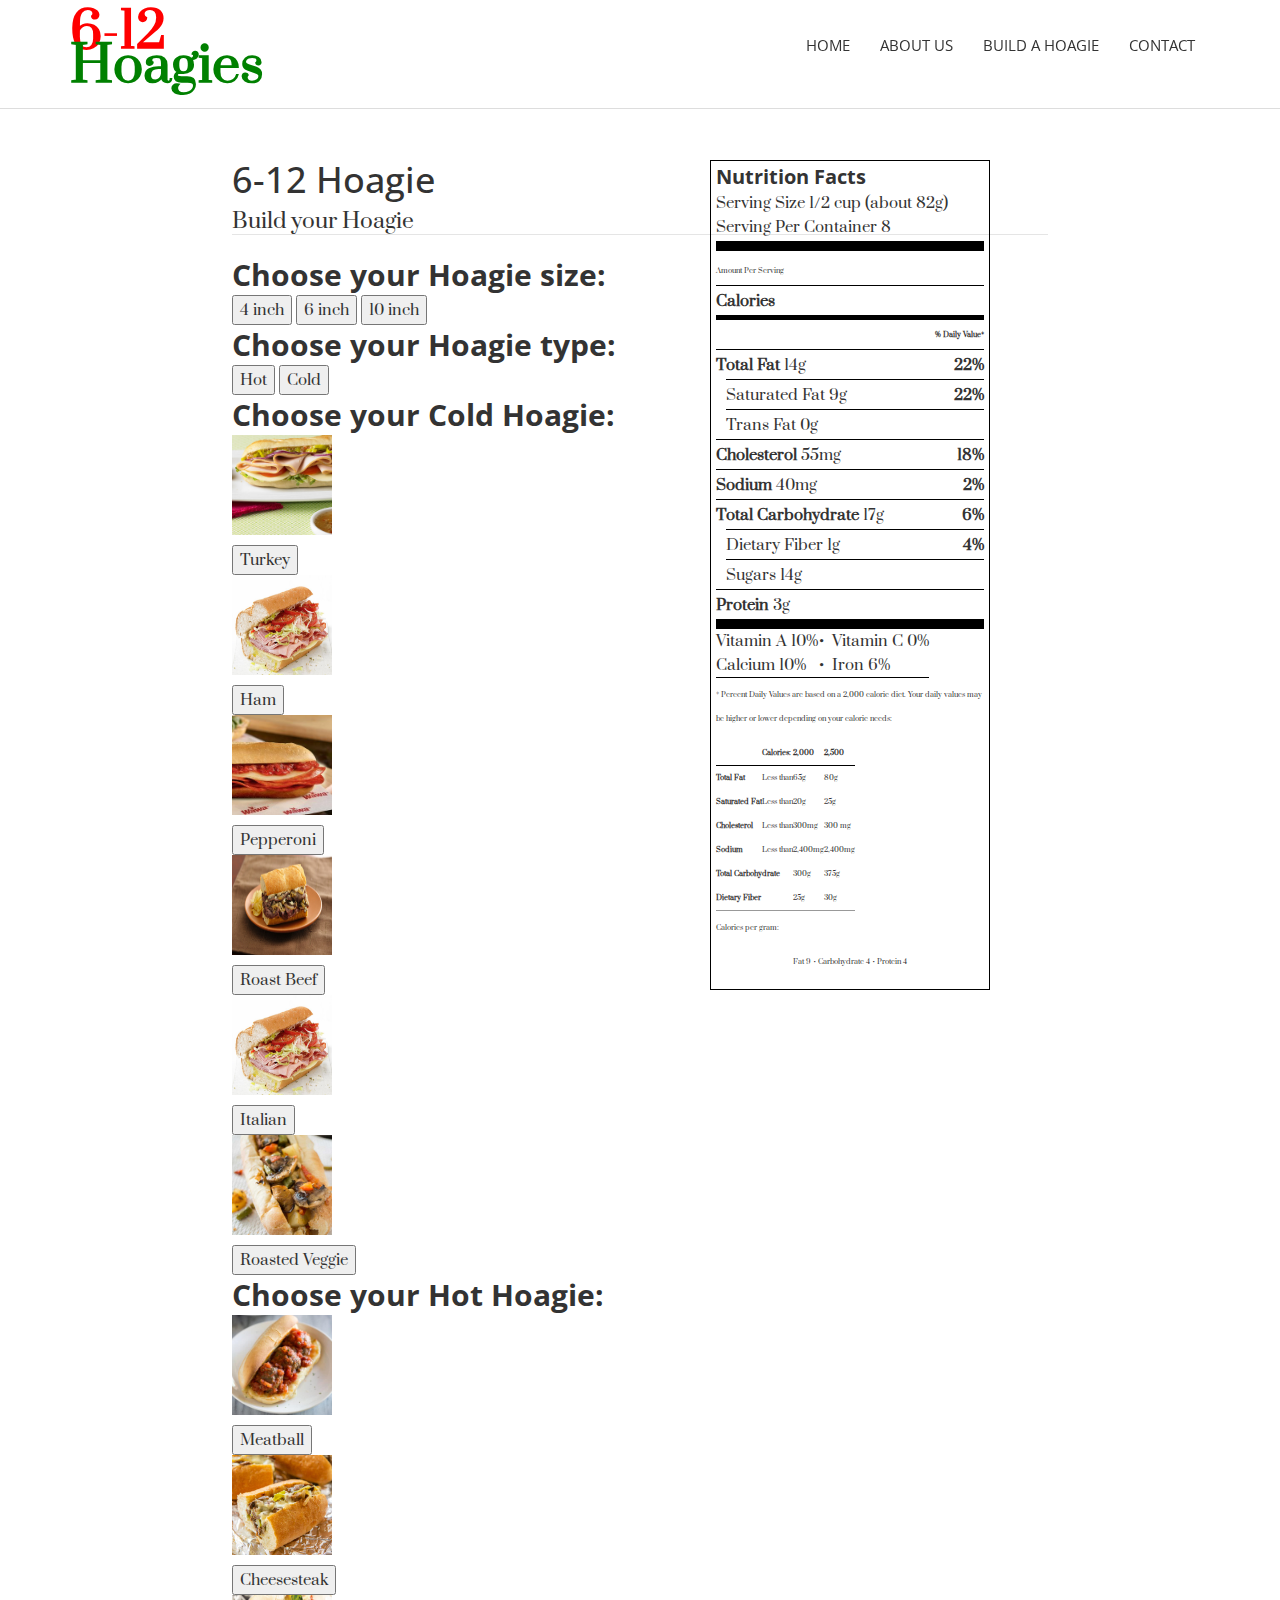
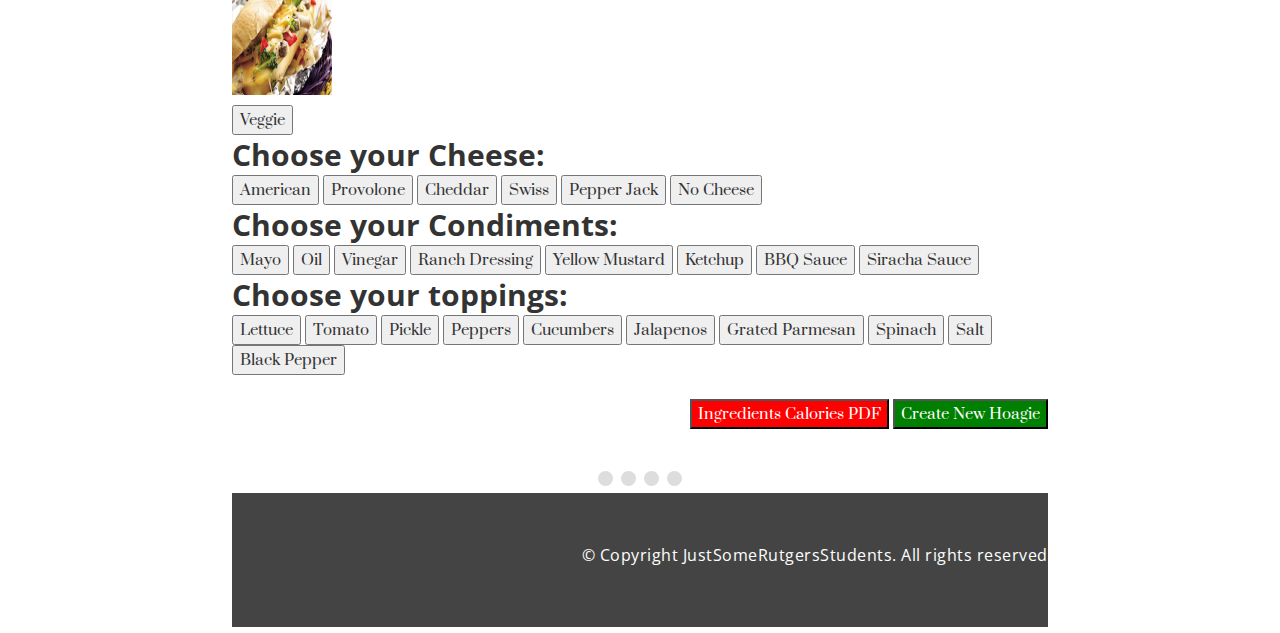
<file: HB.html>
<!DOCTYPE html>
<html lang="en">
  <head>
    <meta charset="utf-8">
    <meta http-equiv="X-UA-Compatible" content="IE=edge">
    <meta name="viewport" content="width=device-width, initial-scale=1">    
    <title>6-12 | Home</title>

    <!-- Favicon -->
    <link rel="shortcut icon" href="assets/img/favicon.ico" type="image/x-icon">

    <!-- Font awesome -->
    <link href="assets/css/font-awesome.css" rel="stylesheet">
    <!-- Bootstrap -->
    <link href="assets/css/bootstrap.css" rel="stylesheet">     
    <!-- Theme color -->
    <link id="switcher" href="assets/css/theme-color/red-theme.css" rel="stylesheet">     
    <!-- Main style sheet -->
    <link href="style.css" rel="stylesheet">    

   
    <!-- Google Fonts -->

    <!-- Prata for body  -->
    <link href='https://fonts.googleapis.com/css?family=Prata' rel='stylesheet' type='text/css'>
    <!-- Tangerine for small title -->
    <link href='https://fonts.googleapis.com/css?family=Tangerine' rel='stylesheet' type='text/css'>   
    <!-- Open Sans for title -->
    <link href='https://fonts.googleapis.com/css?family=Open+Sans' rel='stylesheet' type='text/css'>

  </head>
  <body>

  <!-- Start header section -->
  <header id="mu-header">  
    <nav class="navbar navbar-default mu-main-navbar" role="navigation">  
      <div class="container">
        <div class="navbar-header">
          <!-- FOR MOBILE VIEW COLLAPSED BUTTON -->
          <button type="button" class="navbar-toggle collapsed" data-toggle="collapse" data-target="#navbar" aria-expanded="false" aria-controls="navbar">
            <span class="sr-only">Toggle navigation</span>
            <span class="icon-bar"></span>
            <span class="icon-bar"></span>
            <span class="icon-bar"></span>
          </button>

          <!-- LOGO -->       

           <!--  Text based logo  -->
          <a class="navbar-brand1" href="index.html"><p style="color:red;">6-12</p><span><p style="color:green;">Hoagies</p></span></a> 

		      <!--  Image based logo  -->
          <!-- <a class="navbar-brand" href="index.html"><img src="assets/img/logo.png" alt="Logo img"></a>  -->
         

        </div>
        <div id="navbar" class="navbar-collapse collapse">
          <ul id="top-menu" class="nav navbar-nav navbar-right mu-main-nav">
            <li><a href="index.html">HOME</a></li>
            <li><a href="#mu-about-us">ABOUT US</a></li>                       
            <li><a href="HB.html">BUILD A HOAGIE</a></li>                       
            <li><a href="#mu-contact">CONTACT</a></li> 
          </ul>                            
        </div><!--/.nav-collapse -->       
      </div>          
    </nav> 
  </header>
  <!-- End header section -->

	<!---Hoagie Builder Form Starts -->
	<form id="regForm" action="hoagie_builder_results.html">


	<h1>6-12 Hoagie </h1>

	<fieldset>
		<legend> Build your Hoagie </legend>

		<h2>Choose your Hoagie size:</h2>
		<div class="choosers" id="size"> 
			<button type="button" id="btn--4 inch"> 4 inch </button>
			<button type="button" id="btn--6 inch"> 6 inch </button>
			<button type="button" id="btn--10 inch"> 10 inch </button>
		</div>

		<h2>Choose your Hoagie type:</h2>
		<div class="choosers" id="type"> 
			<button type="button" id="Hot"> Hot </button>
			<button type="button" id="Cold"> Cold </button>
		</div>

		<h2>Choose your Cold Hoagie:</h2>
		<div class="choosers" id="coldType">
			<p><img src="assets/img/turkeyhoagie.jpg" alt="Turkey Hoagie" height="100" width="100"></p>
			<button type="button" id="btn--Turkey"> Turkey </button>
			<p><img src="assets/img/ham.jpeg" alt="Ham Hoagie" height="100" width="100"></p>
			<button type="button" id="btn--Ham"> Ham </button>
			<p><img src="assets/img/pepperoni.jpg" alt="Pepperoni Hoagie" height="100" width="100"></p>
			<button type="button" id="btn--Pepperoni"> Pepperoni </button>
			<p><img src="assets/img/roastbeef.jpg" alt="Roast Beef" height="100" width="100"></p>
			<button type="button" id="btn--Roast Beef"> Roast Beef </button>
			<p><img src="assets/img/italian.jpeg" alt="Italian" height="100" width="100"></p>
			<button type="button" id="btn--Italian"> Italian </button>
			<p><img src="assets/img/roastedveg.jpg" alt="Roasted Vegetables" height="100" width="100"></p>
			<button type="button" id="btn--Roasted Veggie"> Roasted Veggie </button>
			
		</div>

		<h2>Choose your Hot Hoagie:</h2>
		<div class="choosers" id="hotType">
			<p><img src="assets/img/meatball.jpg" alt="Meatball" height="100" width="100"></p>
			<button type="button" id="btn--Meatball"> Meatball </button>
			<p><img src="assets/img/cheesesteak.jpg" alt="Cheesesteak" height="100" width="100"></p>
			<button type="button" id="btn--Cheesesteak"> Cheesesteak </button>
			<p><img src="assets/img/hotveggie.jpg" alt="Veggie" height="100" width="100"></p>
			<button type="button" id="btn--Veggie"> Veggie </button>
		</div>

			<h2>Choose your Cheese:</h2>
		<div class="choosers" id="cheeses">
			<button type="button" id="btn--American"> American </button>
			<button type="button" id="btn--Provolone"> Provolone </button>
			<button type="button" id="btn--Cheddar"> Cheddar </button>
			<button type="button" id="btn--Swiss"> Swiss </button>
      		<button type="button" id="btn--Pepper Jack"> Pepper Jack </button>
      		<button type="button" id="btn--No Cheese"> No Cheese </button>
		</div>

		<h2>Choose your Condiments:</h2>
		<div class="choosers" id="condiments">

			<button type="button" id="btn--Mayo"> Mayo </button>
      		<button type="button" id="btn--Oil"> Oil </button>
      		<button type="button" id="btn--Vinegar"> Vinegar </button>
      		<button type="button" id="btn--Ranch Dressing"> Ranch Dressing </button>
      		<button type="button" id="btn--Yellow Mustard"> Yellow Mustard </button>
      		<button type="button" id="btn--Ketchup"> Ketchup </button>
			<button type="button" id="btn--BBQ Sauce"> BBQ Sauce </button>
			<button type="button" id="btn--Siracha Sauce"> Siracha Sauce </button>
		</div>

		<h2>Choose your toppings:</h2>
		<div class="choosers" id="topping">
			<button type="button" id="btn--Lettuce"> Lettuce </button>
			<button type="button" id="btn--Tomato"> Tomato </button>
			<button type="button" id="btn--Pickle"> Pickle </button>
			<button type="button" id="btn--Peppers"> Peppers </button>
			<button type="button" id="btn--Cucumbers"> Cucumbers </button>	
			<button type="button" id="btn--Jalapenos"> Jalapenos </button>	
			<button type="button" id="btn--Grated Parmesan"> Grated Parmesan </button>
			<button type="button" id="btn--Spinach"> Spinach </button>
			<button type="button" id="btn--Salt"> Salt </button>
			<button type="button" id="btn--Black Peppers"> Black Pepper </button>      
		</div>


<!---Hoagie Builder Form Results  -->
<div class="formresults">
<section class="performance-facts">
  <header class="performance-facts__header">
    <h1 class="performance-facts__title">Nutrition Facts</h1>
    <p>Serving Size 1/2 cup (about 82g)
      <p>Serving Per Container 8</p>
  </header>
  <table class="performance-facts__table">
    <thead>
      <tr>
        <th colspan="3" class="small-info">
          Amount Per Serving
        </th>
      </tr>
    </thead>
    <tbody>
      <tr>
        <th colspan="2">
          <b>Calories</b>
        </th>
        <td>
    <div id="totalEl">
	</div>
        </td>
      </tr>
      <tr class="thick-row">
        <td colspan="3" class="small-info">
          <b>% Daily Value*</b>
        </td>
      </tr>
      <tr>
        <th colspan="2">
          <b>Total Fat</b>
          14g
        </th>
        <td>
          <b>22%</b>
        </td>
      </tr>
      <tr>
        <td class="blank-cell">
        </td>
        <th>
          Saturated Fat
          9g
        </th>
        <td>
          <b>22%</b>
        </td>
      </tr>
      <tr>
        <td class="blank-cell">
        </td>
        <th>
          Trans Fat
          0g
        </th>
        <td>
        </td>
      </tr>
      <tr>
        <th colspan="2">
          <b>Cholesterol</b>
          55mg
        </th>
        <td>
          <b>18%</b>
        </td>
      </tr>
      <tr>
        <th colspan="2">
          <b>Sodium</b>
          40mg
        </th>
        <td>
          <b>2%</b>
        </td>
      </tr>
      <tr>
        <th colspan="2">
          <b>Total Carbohydrate</b>
          17g
        </th>
        <td>
          <b>6%</b>
        </td>
      </tr>
      <tr>
        <td class="blank-cell">
        </td>
        <th>
          Dietary Fiber
          1g
        </th>
        <td>
          <b>4%</b>
        </td>
      </tr>
      <tr>
        <td class="blank-cell">
        </td>
        <th>
          Sugars
          14g
        </th>
        <td>
        </td>
      </tr>
      <tr class="thick-end">
        <th colspan="2">
          <b>Protein</b>
          3g
        </th>
        <td>
        </td>
      </tr>
    </tbody>
  </table>

  <table class="performance-facts__table--grid">
    <tbody>
      <tr>
        <td colspan="2">
          Vitamin A
          10%
        </td>
        <td>
          Vitamin C
          0%
        </td>
      </tr>
      <tr class="thin-end">
        <td colspan="2">
          Calcium
          10%
        </td>
        <td>
          Iron
          6%
        </td>
      </tr>
    </tbody>
  </table>

  <p class="small-info">* Percent Daily Values are based on a 2,000 calorie diet. Your daily values may be higher or lower depending on your calorie needs:</p>

  <table class="performance-facts__table--small small-info">
    <thead>
      <tr>
        <td colspan="2"></td>
        <th>Calories:</th>
        <th>2,000</th>
        <th>2,500</th>
      </tr>
    </thead>
    <tbody>
      <tr>
        <th colspan="2">Total Fat</th>
        <td>Less than</td>
        <td>65g</td>
        <td>80g</td>
      </tr>
      <tr>
        <td class="blank-cell"></td>
        <th>Saturated Fat</th>
        <td>Less than</td>
        <td>20g</td>
        <td>25g</td>
      </tr>
      <tr>
        <th colspan="2">Cholesterol</th>
        <td>Less than</td>
        <td>300mg</td>
        <td>300 mg</td>
      </tr>
      <tr>
        <th colspan="2">Sodium</th>
        <td>Less than</td>
        <td>2,400mg</td>
        <td>2,400mg</td>
      </tr>
      <tr>
        <th colspan="3">Total Carbohydrate</th>
        <td>300g</td>
        <td>375g</td>
      </tr>
      <tr>
        <td class="blank-cell"></td>
        <th colspan="2">Dietary Fiber</th>
        <td>25g</td>
        <td>30g</td>
      </tr>
    </tbody>
  </table>

  <p class="small-info">
    Calories per gram:
  </p>
  <p class="small-info text-center">
    Fat 9
    &bull;
    Carbohydrate 4
    &bull;
    Protein 4
  </p>

</section>
</div>
<!--hoagie builder Form Results ends-->


	

	<div id="finalSandwichEl">
	</div>
	<div id="totalEl">
	</div>








	<br>

	<div style="overflow:auto;">
  		<div style="float:right;">
    		<a href="calories.pdf"><button type="button" id="prevBtn" style="background-color: red; color: white">Ingredients Calories PDF</button></a>
    		<a href="HB.html"><button type="button" id="nextBtn" style="background-color: green; color: white">Create New Hoagie</button></a>
  		</div>
	</div>

	<div style="text-align:center;margin-top:40px;">
		<span class="step"></span>
  		<span class="step"></span>
  		<span class="step"></span>
  		<span class="step"></span>
	</div>
	</fieldset>

	<!--hoagie builder form ends-->




    <!-- Start Footer -->
  <footer id="mu-footer">
    <div class="container">
      <div class="row">
        <div class="col-md-12">
        <div class="mu-footer-area">
          <div class="mu-footer-copyright">
            <p>&copy; Copyright <a rel="nofollow" href="">JustSomeRutgersStudents</a>. All rights reserved.</p>
          </div>         
        </div>
      </div>
      </div>
    </div>
  </footer>

  	<!-- End Footer -->
  
  <!-- jQuery library -->
  <script src="assets/js/jquery.min.js"></script>  
  <!-- Include all compiled plugins (below), or include individual files as needed -->
  <script src="assets/js/bootstrap.js"></script>   
  <!-- Slick slider -->
  <script type="text/javascript" src="assets/js/slick.js"></script>
  <!-- Counter -->
  <script type="text/javascript" src="assets/js/simple-animated-counter.js"></script>
  <!-- Gallery Lightbox -->
  <script type="text/javascript" src="assets/js/jquery.magnific-popup.min.js"></script>
  <!-- Date Picker -->
  <script type="text/javascript" src="assets/js/bootstrap-datepicker.js"></script> 
  <!-- Ajax contact form  -->
  <script type="text/javascript" src="assets/js/app.js"></script>
 
  <!-- Custom js -->
  <script src="assets/js/custom.js"></script> 
  <script src="assets/js/HB-main.js"></source>
  <script src="javascripts/DOMhandler.js"></script> 

  </body>
  </html>
</file>
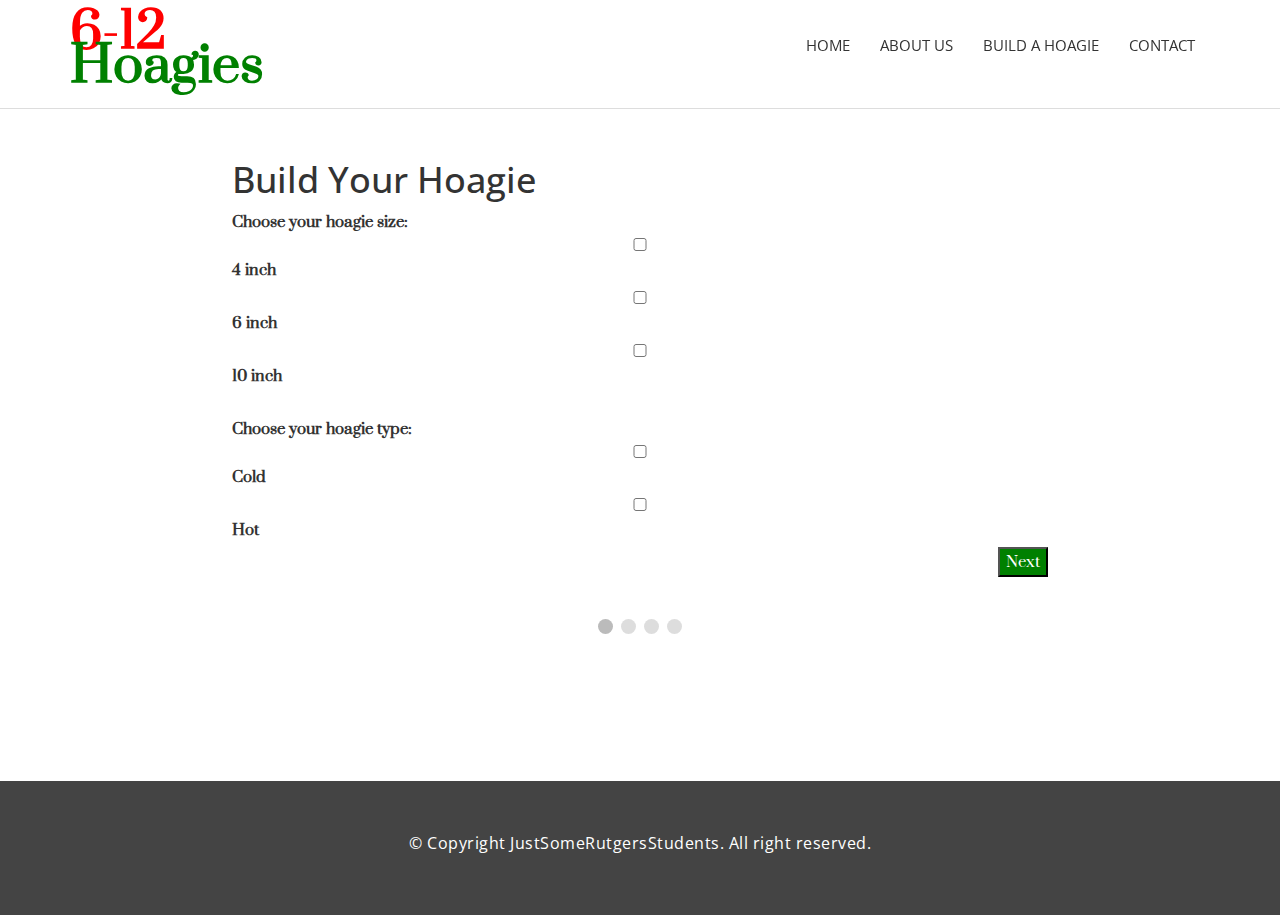
<file: hoagie_builder.html>
<!DOCTYPE html>
<html lang="en">
  <head>
    <meta charset="utf-8">
    <meta http-equiv="X-UA-Compatible" content="IE=edge">
    <meta name="viewport" content="width=device-width, initial-scale=1">    
    <title>6-12 | Home</title>

    <!-- Favicon -->
    <link rel="shortcut icon" href="assets/img/favicon.ico" type="image/x-icon">

    <!-- Font awesome -->
    <link href="assets/css/font-awesome.css" rel="stylesheet">
    <!-- Bootstrap -->
    <link href="assets/css/bootstrap.css" rel="stylesheet">     
    <!-- Theme color -->
    <link id="switcher" href="assets/css/theme-color/red-theme.css" rel="stylesheet">     
    <!-- Main style sheet -->
    <link href="style.css" rel="stylesheet">    

   
    <!-- Google Fonts -->

    <!-- Prata for body  -->
    <link href='https://fonts.googleapis.com/css?family=Prata' rel='stylesheet' type='text/css'>
    <!-- Tangerine for small title -->
    <link href='https://fonts.googleapis.com/css?family=Tangerine' rel='stylesheet' type='text/css'>   
    <!-- Open Sans for title -->
    <link href='https://fonts.googleapis.com/css?family=Open+Sans' rel='stylesheet' type='text/css'>

  </head>
  <body>

  <!-- Start header section -->
  <header id="mu-header">  
    <nav class="navbar navbar-default mu-main-navbar" role="navigation">  
      <div class="container">
        <div class="navbar-header">
          <!-- FOR MOBILE VIEW COLLAPSED BUTTON -->
          <button type="button" class="navbar-toggle collapsed" data-toggle="collapse" data-target="#navbar" aria-expanded="false" aria-controls="navbar">
            <span class="sr-only">Toggle navigation</span>
            <span class="icon-bar"></span>
            <span class="icon-bar"></span>
            <span class="icon-bar"></span>
          </button>

          <!-- LOGO -->       

           <!--  Text based logo  -->
          <a class="navbar-brand1" href="index.html"><p style="color:red;">6-12</p><span><p style="color:green;">Hoagies</p></span></a> 

		      <!--  Image based logo  -->
          <!-- <a class="navbar-brand" href="index.html"><img src="assets/img/logo.png" alt="Logo img"></a>  -->
         

        </div>
        <div id="navbar" class="navbar-collapse collapse">
          <ul id="top-menu" class="nav navbar-nav navbar-right mu-main-nav">
            <li><a href="index.html">HOME</a></li>
            <li><a href="#mu-about-us">ABOUT US</a></li>                       
            <li><a href="hoagie_builder.html">BUILD A HOAGIE</a></li>                       
            <li><a href="#mu-contact">CONTACT</a></li> 
          </ul>                            
        </div><!--/.nav-collapse -->       
      </div>          
    </nav> 
  </header>
  <!-- End header section -->

<!---Hoagie Builder Form Starts -->
<form id="regForm" action="hoagie_builder_results.html">

<h1>Build Your Hoagie</h1>

<!-- One "tab" for each step in the form: -->

<div class="tab">
  <b>Choose your hoagie size:</b>
  <!-- <label for="vehicle1 class="box">
      <input type="checkbox" id="vehicle1" name="vehicle1" value="Bike">Option 1
    </label>
    <label  for="vehicle2" class="box">
      <input type="checkbox" id="vehicle2" name="vehicle2" value="Car">Option 2
    </label>-->
  <input type="checkbox" id="vehicle1" name="vehicle1" value="Bike">
  <label for="vehicle1"> 4 inch </label><br>
  <input type="checkbox" id="vehicle2" name="vehicle2" value="Car">
  <label for="vehicle2"> 6 inch</label><br>
  <input type="checkbox" id="vehicle3" name="vehicle3" value="Boat">
  <label for="vehicle3"> 10 inch</label><br><br>

<b>Choose your hoagie type:</b>

  <input type="checkbox" id="vehicle1" name="vehicle1" value="Bike">
  <label for="vehicle1"> Cold </label><br>
  <input type="checkbox" id="vehicle2" name="vehicle2" value="Car">
  <label for="vehicle2"> Hot</label><br>
</div>


<div class="tab">
  <b>Choose your choice of cold hoagie:</b>
  <p><img src="assets/img/turkeyhoagie.jpg" alt="Turkey Hoagie" height="100" width="100"></p>
  <input type="checkbox" id="vehicle1" name="vehicle1" value="Bike">
  <label for="vehicle1"> Turkey </label><br>
  <p><img src="assets/img/ham.jpeg" alt="Ham Hoagie" height="100" width="100"></p>
  <input type="checkbox" id="vehicle2" name="vehicle2" value="Car">
  <label for="vehicle2"> Ham</label><br>
  <p><img src="assets/img/pepperoni.jpg" alt="Pepperoni Hoagie" height="100" width="100"></p>
  <input type="checkbox" id="vehicle3" name="vehicle3" value="Boat">
  <label for="vehicle3"> Pepperoni</label><br>
  <p><img src="assets/img/roastbeef.jpg" alt="Roast Beef" height="100" width="100"></p>
  <input type="checkbox" id="vehicle4" name="vehicle4" value="Lambo">
  <label for="vehicle4"> Roast Beef</label><br>
  <p><img src="assets/img/italian.jpeg" alt="Italian" height="100" width="100"></p>
  <input type="checkbox" id="vehicle5" name="vehicle5" value="Ferrari">
  <label for="vehicle5"> Italian</label><br>
  <p><img src="assets/img/blt.jpg" alt="BLT" height="100" width="100"></p>
  <input type="checkbox" id="vehicle6" name="vehicle6" value="Porsche">
  <label for="vehicle6"> BLT</label><br>
  <p><img src="assets/img/roastedveg.jpg" alt="Roasted Vegetables" height="100" width="100"></p>
  <input type="checkbox" id="vehicle7" name="vehicle7" value="Bentley">
  <label for="vehicle7"> Roasted Vegetables</label><br>

</div>

<div class="tab">
  <b>Choose your choice of hot hoagie</b>
  <p><img src="assets/img/meatball.jpg" alt="Meatball" height="100" width="100"></p>
  <input type="checkbox" id="vehicle1" name="vehicle1" value="Bike">
  <label for="vehicle1"> Meatball </label><br>
  <p><img src="assets/img/cheesesteak.jpg" alt="Cheesesteak" height="100" width="100"></p>
  <input type="checkbox" id="vehicle2" name="vehicle2" value="Car">
  <label for="vehicle2"> Cheesesteak</label><br>
  <p><img src="assets/img/chickencheese.jpeg" alt="Chicken Cheesesteak" height="100" width="100"></p>
  <input type="checkbox" id="vehicle3" name="vehicle3" value="Boat">
  <label for="vehicle3"> Chicken Cheesesteak</label><br>
  <p><img src="assets/img/hotveggie.jpg" alt="Veggie" height="100" width="100"></p>
  <input type="checkbox" id="vehicle4" name="vehicle4" value="Lambo">
  <label for="vehicle4"> Veggie</label><br>
</div>

<div class="tab">
  <b>Choose your choice of cheese:</b>
  <input type="checkbox" id="vehicle1" name="vehicle1" value="Bike">
  <label for="vehicle1"> American </label><br>
  <input type="checkbox" id="vehicle2" name="vehicle2" value="Car">
  <label for="vehicle2"> Provolone</label><br>
  <input type="checkbox" id="vehicle3" name="vehicle3" value="Boat">
  <label for="vehicle3"> Cheddar</label><br>
  <input type="checkbox" id="vehicle1" name="vehicle1" value="Bike">
  <label for="vehicle1"> Swiss </label><br>
  <input type="checkbox" id="vehicle2" name="vehicle2" value="Car">
  <label for="vehicle2"> Pepper Jack</label><br>
  <input type="checkbox" id="vehicle3" name="vehicle3" value="Boat">
  <label for="vehicle3"> No Cheese</label><br><br><br>

  <b>Choose your choice of condiments</b>
  <input type="checkbox" id="vehicle1" name="vehicle1" value="Bike">
  <label for="vehicle1"> Mayo </label><br>
  <input type="checkbox" id="vehicle2" name="vehicle2" value="Car">
  <label for="vehicle2"> Oil</label><br>
  <input type="checkbox" id="vehicle3" name="vehicle3" value="Boat">
  <label for="vehicle3"> Vinegar</label><br>
  <input type="checkbox" id="vehicle1" name="vehicle1" value="Bike">
  <label for="vehicle1"> Ranch Dressing </label><br>
  <input type="checkbox" id="vehicle2" name="vehicle2" value="Car">
  <label for="vehicle2"> Yellow Mustard</label><br>
  <input type="checkbox" id="vehicle3" name="vehicle3" value="Boat">
  <label for="vehicle3"> Ketchup</label><br>
  <input type="checkbox" id="vehicle2" name="vehicle2" value="Car">
  <label for="vehicle2"> BBQ Sauce</label><br>
  <input type="checkbox" id="vehicle3" name="vehicle3" value="Boat">
  <label for="vehicle3"> Siracha Sauce</label><br><br><br>

  <b>Choose your choice of toppings</b>
  <input type="checkbox" id="vehicle1" name="vehicle1" value="Bike">
  <label for="vehicle1"> Lettuce </label><br>
  <input type="checkbox" id="vehicle2" name="vehicle2" value="Car">
  <label for="vehicle2"> Tomato</label><br>
  <input type="checkbox" id="vehicle3" name="vehicle3" value="Boat">
  <label for="vehicle3"> Onions</label><br>
  <input type="checkbox" id="vehicle1" name="vehicle1" value="Bike">
  <label for="vehicle1"> Pickles </label><br>
  <input type="checkbox" id="vehicle2" name="vehicle2" value="Car">
  <label for="vehicle2"> Peppers</label><br>
  <input type="checkbox" id="vehicle3" name="vehicle3" value="Boat">
  <label for="vehicle3"> Cucumbers</label><br>
  <input type="checkbox" id="vehicle2" name="vehicle2" value="Car">
  <label for="vehicle2"> Jalapenos</label><br>
  <input type="checkbox" id="vehicle3" name="vehicle3" value="Boat">
  <label for="vehicle3"> Grated Parmesan</label><br>
  <input type="checkbox" id="vehicle2" name="vehicle2" value="Car">
  <label for="vehicle2"> Spinach</label><br>
  <input type="checkbox" id="vehicle3" name="vehicle3" value="Boat">
  <label for="vehicle3"> Salt</label><br>
  <input type="checkbox" id="vehicle4" name="vehicle4" value="Lambo">
  <label for="vehicle4"> Pepper</label><br><br><br>
</div>

<div style="overflow:auto;">
  <div style="float:right;">
    <button type="button" id="prevBtn" onclick="nextPrev(-1)" style="background-color: red; color: white">Previous</button>
    <button type="button" id="nextBtn" onclick="nextPrev(1)" style="background-color: green; color: white">Next</button>
  </div>
</div>

<!-- Circles which indicates the steps of the form: -->
<div style="text-align:center;margin-top:40px;">
  <span class="step"></span>
  <span class="step"></span>
  <span class="step"></span>
  <span class="step"></span>
</div>

</form>

<!--hoagie builder form ends-->




    <!-- Start Footer -->
  <footer id="mu-footer">
    <div class="container">
      <div class="row">
        <div class="col-md-12">
        <div class="mu-footer-area">
          <div class="mu-footer-copyright">
            <p>&copy; Copyright <a rel="nofollow" href="">JustSomeRutgersStudents</a>. All right reserved.</p>
          </div>         
        </div>
      </div>
      </div>
    </div>
  </footer>
  <!-- End Footer -->
  
  <!-- jQuery library -->
  <script src="assets/js/jquery.min.js"></script>  
  <!-- Include all compiled plugins (below), or include individual files as needed -->
  <script src="assets/js/bootstrap.js"></script>   
  <!-- Slick slider -->
  <script type="text/javascript" src="assets/js/slick.js"></script>
  <!-- Counter -->
  <script type="text/javascript" src="assets/js/simple-animated-counter.js"></script>
  <!-- Gallery Lightbox -->
  <script type="text/javascript" src="assets/js/jquery.magnific-popup.min.js"></script>
  <!-- Date Picker -->
  <script type="text/javascript" src="assets/js/bootstrap-datepicker.js"></script> 
  <!-- Ajax contact form  -->
  <script type="text/javascript" src="assets/js/app.js"></script>
 
  <!-- Custom js -->
  <script src="assets/js/custom.js"></script> 
  <script src="assets/js/hoagieform.js"></script>

  </body>
  </html>
</file>
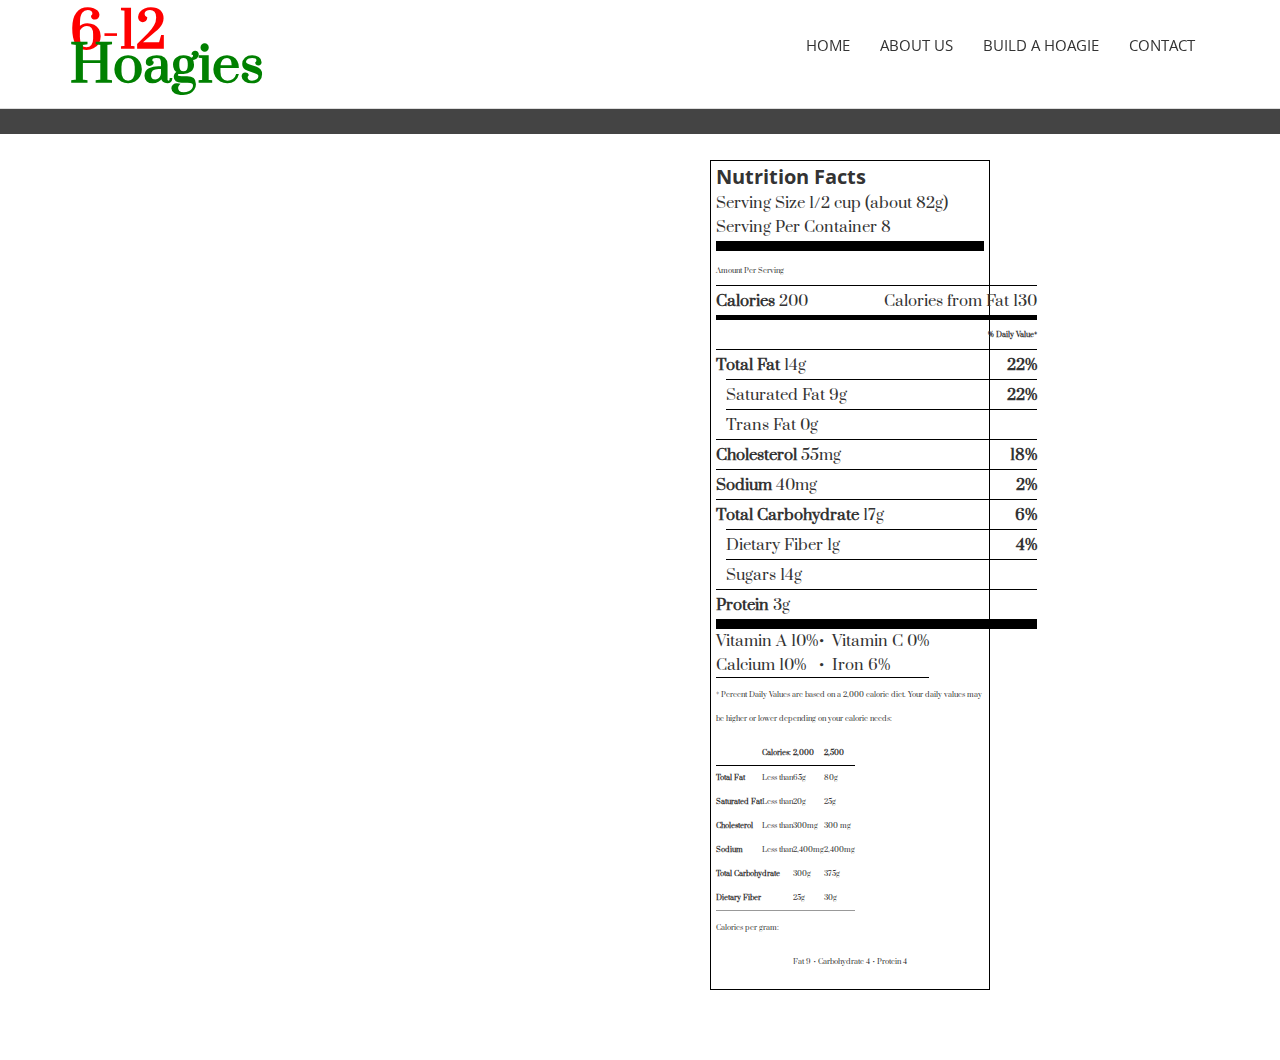
<file: hoagie_builder_results.html>
<!DOCTYPE html>
<html lang="en">
  <head>
    <meta charset="utf-8">
    <meta http-equiv="X-UA-Compatible" content="IE=edge">
    <meta name="viewport" content="width=device-width, initial-scale=1">    
    <title>6-12 | Home</title>

    <!-- Favicon -->
    <link rel="shortcut icon" href="assets/img/favicon.ico" type="image/x-icon">

    <!-- Font awesome -->
    <link href="assets/css/font-awesome.css" rel="stylesheet">
    <!-- Bootstrap -->
    <link href="assets/css/bootstrap.css" rel="stylesheet">     
    <!-- Theme color -->
    <link id="switcher" href="assets/css/theme-color/red-theme.css" rel="stylesheet">     
    <!-- Main style sheet -->
    <link href="style.css" rel="stylesheet">    

   
    <!-- Google Fonts -->

    <!-- Prata for body  -->
    <link href='https://fonts.googleapis.com/css?family=Prata' rel='stylesheet' type='text/css'>
    <!-- Tangerine for small title -->
    <link href='https://fonts.googleapis.com/css?family=Tangerine' rel='stylesheet' type='text/css'>   
    <!-- Open Sans for title -->
    <link href='https://fonts.googleapis.com/css?family=Open+Sans' rel='stylesheet' type='text/css'>

  </head>
  <body>

  <!-- Start header section -->
  <header id="mu-header">  
    <nav class="navbar navbar-default mu-main-navbar" role="navigation">  
      <div class="container">
        <div class="navbar-header">
          <!-- FOR MOBILE VIEW COLLAPSED BUTTON -->
          <button type="button" class="navbar-toggle collapsed" data-toggle="collapse" data-target="#navbar" aria-expanded="false" aria-controls="navbar">
            <span class="sr-only">Toggle navigation</span>
            <span class="icon-bar"></span>
            <span class="icon-bar"></span>
            <span class="icon-bar"></span>
          </button>

          <!-- LOGO -->       

           <!--  Text based logo  -->
          <a class="navbar-brand1" href="index.html"><p style="color:red;">6-12</p><span><p style="color:green;">Hoagies</p></span></a> 

		      <!--  Image based logo  -->
          <!-- <a class="navbar-brand" href="index.html"><img src="assets/img/logo.png" alt="Logo img"></a>  -->
         

        </div>
        <div id="navbar" class="navbar-collapse collapse">
          <ul id="top-menu" class="nav navbar-nav navbar-right mu-main-nav">
            <li><a href="index.html">HOME</a></li>
            <li><a href="#mu-about-us">ABOUT US</a></li>                       
            <li><a href="hoagie_builder.html">BUILD A HOAGIE</a></li>                       
            <li><a href="#mu-contact">CONTACT</a></li> 
          </ul>                            
        </div><!--/.nav-collapse -->       
      </div>          
    </nav> 
  </header>
  <!-- End header section -->

<!---Hoagie Builder Form Results  -->
<div class="formresults">
<section class="performance-facts">
  <header class="performance-facts__header">
    <h1 class="performance-facts__title">Nutrition Facts</h1>
    <p>Serving Size 1/2 cup (about 82g)
      <p>Serving Per Container 8</p>
  </header>
  <table class="performance-facts__table">
    <thead>
      <tr>
        <th colspan="3" class="small-info">
          Amount Per Serving
        </th>
      </tr>
    </thead>
    <tbody>
      <tr>
        <th colspan="2">
          <b>Calories</b>
          200
        </th>
        <td>
          Calories from Fat
          130
        </td>
      </tr>
      <tr class="thick-row">
        <td colspan="3" class="small-info">
          <b>% Daily Value*</b>
        </td>
      </tr>
      <tr>
        <th colspan="2">
          <b>Total Fat</b>
          14g
        </th>
        <td>
          <b>22%</b>
        </td>
      </tr>
      <tr>
        <td class="blank-cell">
        </td>
        <th>
          Saturated Fat
          9g
        </th>
        <td>
          <b>22%</b>
        </td>
      </tr>
      <tr>
        <td class="blank-cell">
        </td>
        <th>
          Trans Fat
          0g
        </th>
        <td>
        </td>
      </tr>
      <tr>
        <th colspan="2">
          <b>Cholesterol</b>
          55mg
        </th>
        <td>
          <b>18%</b>
        </td>
      </tr>
      <tr>
        <th colspan="2">
          <b>Sodium</b>
          40mg
        </th>
        <td>
          <b>2%</b>
        </td>
      </tr>
      <tr>
        <th colspan="2">
          <b>Total Carbohydrate</b>
          17g
        </th>
        <td>
          <b>6%</b>
        </td>
      </tr>
      <tr>
        <td class="blank-cell">
        </td>
        <th>
          Dietary Fiber
          1g
        </th>
        <td>
          <b>4%</b>
        </td>
      </tr>
      <tr>
        <td class="blank-cell">
        </td>
        <th>
          Sugars
          14g
        </th>
        <td>
        </td>
      </tr>
      <tr class="thick-end">
        <th colspan="2">
          <b>Protein</b>
          3g
        </th>
        <td>
        </td>
      </tr>
    </tbody>
  </table>

  <table class="performance-facts__table--grid">
    <tbody>
      <tr>
        <td colspan="2">
          Vitamin A
          10%
        </td>
        <td>
          Vitamin C
          0%
        </td>
      </tr>
      <tr class="thin-end">
        <td colspan="2">
          Calcium
          10%
        </td>
        <td>
          Iron
          6%
        </td>
      </tr>
    </tbody>
  </table>

  <p class="small-info">* Percent Daily Values are based on a 2,000 calorie diet. Your daily values may be higher or lower depending on your calorie needs:</p>

  <table class="performance-facts__table--small small-info">
    <thead>
      <tr>
        <td colspan="2"></td>
        <th>Calories:</th>
        <th>2,000</th>
        <th>2,500</th>
      </tr>
    </thead>
    <tbody>
      <tr>
        <th colspan="2">Total Fat</th>
        <td>Less than</td>
        <td>65g</td>
        <td>80g</td>
      </tr>
      <tr>
        <td class="blank-cell"></td>
        <th>Saturated Fat</th>
        <td>Less than</td>
        <td>20g</td>
        <td>25g</td>
      </tr>
      <tr>
        <th colspan="2">Cholesterol</th>
        <td>Less than</td>
        <td>300mg</td>
        <td>300 mg</td>
      </tr>
      <tr>
        <th colspan="2">Sodium</th>
        <td>Less than</td>
        <td>2,400mg</td>
        <td>2,400mg</td>
      </tr>
      <tr>
        <th colspan="3">Total Carbohydrate</th>
        <td>300g</td>
        <td>375g</td>
      </tr>
      <tr>
        <td class="blank-cell"></td>
        <th colspan="2">Dietary Fiber</th>
        <td>25g</td>
        <td>30g</td>
      </tr>
    </tbody>
  </table>

  <p class="small-info">
    Calories per gram:
  </p>
  <p class="small-info text-center">
    Fat 9
    &bull;
    Carbohydrate 4
    &bull;
    Protein 4
  </p>

</section>
</div>
<!--hoagie builder Form Results ends-->




    <!-- Start Footer -->
  <footer id="mu-footer">
    <div class="container">
      <div class="row">
        <div class="col-md-12">
        <div class="mu-footer-area">
          <div class="mu-footer-copyright">
            <p>&copy; Copyright <a rel="nofollow" href="">JustSomeRutgersStudents</a>. All right reserved.</p>
          </div>         
        </div>
      </div>
      </div>
    </div>
  </footer>
  <!-- End Footer -->
  
  <!-- jQuery library -->
  <script src="assets/js/jquery.min.js"></script>  
  <!-- Include all compiled plugins (below), or include individual files as needed -->
  <script src="assets/js/bootstrap.js"></script>   
  <!-- Slick slider -->
  <script type="text/javascript" src="assets/js/slick.js"></script>
  <!-- Counter -->
  <script type="text/javascript" src="assets/js/simple-animated-counter.js"></script>
  <!-- Gallery Lightbox -->
  <script type="text/javascript" src="assets/js/jquery.magnific-popup.min.js"></script>
  <!-- Date Picker -->
  <script type="text/javascript" src="assets/js/bootstrap-datepicker.js"></script> 
  <!-- Ajax contact form  -->
  <script type="text/javascript" src="assets/js/app.js"></script>
 
  <!-- Custom js -->
  <script src="assets/js/custom.js"></script> 
  <script src="assets/js/hoagieform.js"></script>

  </body>
  </html>
</file>
<file: assets/css/theme-color/red-theme.css>
/*=======================================
Template Design By MarkUps.
Author URI : http://www.markups.io/
========================================*/
.scrollToTop {
  background-color: #ee4532;
  border: 2px solid #ee4532;
}

.mu-readmore-btn,
.mu-browsmore-btn,
.mu-main-navbar .mu-main-nav li a:hover, 
.mu-main-navbar .mu-main-nav li a:focus,
.navbar-default .navbar-nav > .active > a, 
.navbar-default .navbar-nav > .active > a:hover, 
.navbar-default .navbar-nav > .active > a:focus,
.mu-top-slider .mu-top-slider-single .mu-top-slider-content .mu-slider-small-title,
.mu-about-us-right ul li:before,
.mu-title .mu-subtitle,
.mu-menu-item-nav li .media .media-body .media-heading a:hover, 
.mu-menu-item-nav li .media .media-body .media-heading a:focus,
.mu-menu-item-nav li .media .media-body .mu-menu-price,
.mu-chef-nav .slick-list li .mu-single-chef .mu-single-chef-info h4,
.mu-footer-copyright p a:hover, 
.mu-footer-copyright p a:focus,
.navbar-default .navbar-nav .open .dropdown-menu > li > a:hover, 
.navbar-default .navbar-nav .open .dropdown-menu > li > a:focus,
.mu-main-navbar .navbar-header .navbar-brand span {
  color: #ee4532;
}

.mu-readmore-btn::after,
.mu-testimonial-slider .slick-dots li,
.mu-chef-nav .slick-dots li,
.mu-top-slider .slick-dots li button,
.mu-opening-hour {
  border: 2px solid #ee4532;
}

.mu-readmore-btn:hover, 
.mu-readmore-btn:focus,
.mu-restaurant-menu li a,
.mu-testimonial-slider .slick-dots .slick-active,
.mu-chef-nav .slick-list li .mu-single-chef .mu-single-chef-social a:hover, 
.mu-chef-nav .slick-list li .mu-single-chef .mu-single-chef-social a:focus,
.mu-footer-social a:hover, 
.mu-footer-social a:hover,
.navbar-default .navbar-toggle .icon-bar,
.mu-chef-nav .slick-dots .slick-active,
.datepicker .datepicker-switch:hover, 
.datepicker .prev:hover, 
.datepicker .next:hover, 
.datepicker tfoot tr th:hover,
.datepicker table tr td.day:hover,
.mu-counter-nav li .mu-single-counter,
.mu-top-slider .slick-dots li.slick-active button::before  {
  background-color: #ee4532;
}

.mu-readmore-btn:hover::after, 
.mu-readmore-btn:focus::after,
.mu-reservation-form input[type="text"]:focus,
.mu-reservation-form input[type="email"]:focus,
.mu-reservation-form select:focus,
.mu-reservation-form textarea:focus,
.mu-contact-form input[type="text"]:focus,
.mu-contact-form input[type="email"]:focus,
.mu-contact-form textarea:focus {
  border-color: #ee4532;
}

.mu-browsmore-btn:hover, 
.mu-browsmore-btn:focus,
.mu-top-slider .slick-prev:hover, 
.mu-top-slider .slick-prev:focus,
.mu-top-slider .slick-next:hover,
.mu-top-slider .slick-next:focus,
.mu-send-btn:hover, 
.mu-send-btn:focus {
  background-color: #ee4532;
  border-color: #ee4532;
}


.mu-restaurant-menu li a:hover, 
.mu-restaurant-menu li a:focus, 
.mu-restaurant-menu li.active a,
.mu-restaurant-menu li.active a:hover,
.mu-restaurant-menu li.active a:focus {
  color: #ee4532;
  border-color: #ee4532 #ee4532 transparent;
}


#mu-reservation .mu-reservation-area .mu-reservation-content h3,
.mu-contact-right .mu-contact-widget h3,
.mu-opening-hour h2 {
  border-bottom: 2px solid #ee4532;
}


.mu-chef-nav .slick-list li .mu-single-chef .mu-single-chef-social a {
  border: 1px solid #ee4532;
  color: #ee4532;
}



/*=======================================
Template Design By MarkUps.
Author URI : http://www.markups.io/
========================================*/
</file>
<file: style.css>
/*
  Template Name: OsteriaX
  Author : MarkUps
  Author URI: http://www.markups.io/
  Version: 1.0
  Tags: light, white, restaurant, multi page, landing page, custom-colors, Bootstrap, responsive, html5, css3, Sass, template, web template

*/

/* Table of Content
==================================================
#BASIC TYPOGRAPHY
#HEADER SECTION
#NAVBAR SECTION
#SLIDER SECTION
#ABOUT US SECTION
#COUNTER SECTION
#MENU ITEM SECTION
#RESERVATION SECTION
#GALLERY SECTION
#TESTIMONIAL SECTION
#CHEF SECTION
#CONTACT SECTION
#MAP SECTION
#FOOTER SECTION
#RESPONSIVE DESIGN
*/

body {
  background-color: #ffffff;
  font-family: "Prata", serif;
  color: #333333;
  font-size: 15px;
  overflow-x: hidden;
  line-height: 24px;
}

.no-padding {
  padding: 0;
}


ul {
  padding: 0;
  margin: 0;
  list-style: none;
}

a {
  text-decoration: none;
  color: #333333;
}

a:hover,
a:focus {
  outline: none;
  text-decoration: none;
}

h1, 
h2, 
h3, 
h4, 
h5, 
h6 {
  font-family: "Open Sans", sans-serif;
}

h2 {
  font-size: 30px;
  font-weight: 700;
  line-height: 40px;
  margin: 0;
}

img {
  border: none;
  max-width: 100%;
}

.mu-readmore-btn {
  background-color: #fff;
  font-family: "Open Sans", sans-serif;
  display: inline-block;
  font-size: 16px;
  padding: 15px 35px;
  position: relative;
  -webkit-transition: all 0.5s;
  -moz-transition: all 0.5s;
  -ms-transition: all 0.5s;
  -o-transition: all 0.5s;
  transition: all 0.5s;
}

.mu-readmore-btn::after {
  bottom: 5px;
  content: "";
  left: 5px;
  position: absolute;
  right: 5px;
  top: 5px;
  -webkit-transition: all 0.2s;
  -moz-transition: all 0.2s;
  -ms-transition: all 0.2s;
  -o-transition: all 0.2s;
  transition: all 0.2s;
}

.mu-readmore-btn:hover, 
.mu-readmore-btn:focus {
  color: #fff;
}

.mu-readmore-btn:hover::after, 
.mu-readmore-btn:focus::after {
  bottom: 0px;
  content: "";
  left: 0px;
  right: 0px;
  top: 0px;
}

.mu-browsmore-btn {
  background-color: #fff;
  border: 1px solid #ccc;
  display: inline-block;
  font-size: 16px;
  line-height: 18px;
  letter-spacing: 0.5px;
  padding: 12px 25px;
  -webkit-transition: all 0.5s;
  -moz-transition: all 0.5s;
  -ms-transition: all 0.5s;
  -o-transition: all 0.5s;
  transition: all 0.5s;
}

.mu-browsmore-btn:hover, 
.mu-browsmore-btn:focus {
  color: #fff;
}

.mu-send-btn {
  background-color: transparent;
  border: 1px solid #ccc;
  display: inline-block;
  font-size: 16px;
  padding: 10px 18px;
  -webkit-transition: all 0.5s;
  -moz-transition: all 0.5s;
  -ms-transition: all 0.5s;
  -o-transition: all 0.5s;
  transition: all 0.5s;
}

.mu-send-btn:hover, 
.mu-send-btn:focus {
  color: #fff;
}


/*==================
 HEADER SECTION
====================*/

#mu-header {
  background-color: #fff;
  border-bottom: 1px solid #ddd;
  position: fixed;
  left: 0;
  top: 0;
  right: 0;
  width: 100%;
  z-index: 999;
}


/*==================
 NAVBAR SECTION
====================*/
.mu-main-navbar {
  background-color: transparent;
  border: none;
  padding: 20px 0;
  border-radius: 0;
  margin-bottom: 0;
  -webkit-transition: all 0.5s;
  -moz-transition: all 0.5s;
  -ms-transition: all 0.5s;
  -o-transition: all 0.5s;
  transition: all 0.5s;
}

.mu-main-navbar .mu-main-nav {
  font-family: "Open Sans", sans-serif;
}

.mu-main-navbar .mu-main-nav li a {
  color: #333;
  -webkit-transition: all 0.5s;
  -moz-transition: all 0.5s;
  -ms-transition: all 0.5s;
  -o-transition: all 0.5s;
  transition: all 0.5s;
}

.mu-main-navbar .mu-main-nav .dropdown-menu {
  background-color: #fff;
  border-radius: 0;
}

.mu-main-navbar .mu-main-nav .dropdown-menu li a {
  padding: 10px 20px;
}
.navbar-brand1{
  color: #333;
  font-weight: 700;
  font-size: 50px;  
  padding: 0;
  margin-top: 20px;
  height: 34px;
  width: 180px;
}
.mu-main-navbar .navbar-header .navbar-brand {
  color: #333;
  display: inline-block;
  font-weight: 700;
  font-size: 35px;  
  padding: 0;
  margin-top: 16px;
  height: 34px;
  width: 180px;
  -webkit-transition: all 0.5s;
  -moz-transition: all 0.5s;
  -ms-transition: all 0.5s;
  -o-transition: all 0.5s;
  transition: all 0.5s;
}

.mu-main-navbar .navbar-header .navbar-brand img {
  margin-top: -10px;
}


.mu-main-navbar .navbar-header .navbar-brand-small {
  height: 20px;
  margin-top: 16px;
  width: 105px;
}

.mu-main-navbar .navbar-header .navbar-brand-small span {
  margin-top: -4px;
}

.navbar-default .navbar-nav > .active > a, 
.navbar-default .navbar-nav > .active > a:hover, 
.navbar-default .navbar-nav > .active > a:focus {
  background-color: transparent;
}


/*scrol to top*/

.scrollToTop {
  bottom: 60px;
  color: #fff;
  display: none;
  font-size: 30px;
  line-height: 50px;
  position: fixed;
  right: 20px;
  text-align: center;
  text-decoration: none;
  width: 55px;
  z-index: 999;
  -webkit-transition: all 0.5s ease 0s;
  -moz-transition: all 0.5s ease 0s;
  -ms-transition: all 0.5s ease 0s;
  -o-transition: all 0.5s ease 0s;
  transition: all 0.5s ease 0s;
  height: 55px;
  border-radius: 50%;
}


.scrollToTop:hover,
.scrollToTop:focus {
  color: #fff;
}

/*==================
	SLIDER SECTION
====================*/

#mu-slider {
  display: inline;
  float: left;
  margin-top: 90px;
  width: 100%;
  position: relative;
}

.mu-slider-area {
  display: inline;
  float: left;
  width: 100%;
}

.mu-top-slider {
  display: inline;
  float: left;
  width: 100%;
}

.mu-top-slider-single {
  display: inline;
  float: left;
  position: relative;
  width: 100%;
}

.mu-top-slider .mu-top-slider-single:after {
  background-color: rgba(0, 0, 0, 0.6);
  bottom: 0;
  content: "";
  left: 0;
  position: absolute;
  right: 0;
  top: 0;
  z-index: 9;
}

.mu-top-slider .mu-top-slider-single img {
  width: 100%;
}

.mu-top-slider .mu-top-slider-single .mu-top-slider-content {
  position: absolute;
  left: 15%;
  top: 30%;
  right: 15%;
  text-align: center;
  z-index: 99;
}

.mu-top-slider .mu-top-slider-single .mu-top-slider-content .mu-slider-small-title {
  font-family: "Tangerine", cursive;
  font-size: 100px;
  font-weight: 400;
  line-height: 40px;
}

.mu-top-slider .mu-top-slider-single .mu-top-slider-content .mu-slider-title {
  color: #fff;
  font-size: 70px;
  line-height: 90px;
}

.mu-top-slider .mu-top-slider-single .mu-top-slider-content p {
  color: #fff;
  font-size: 20px;
  margin-bottom: 30px;
  margin-top: 10px;
  padding: 0 30px;
}

.mu-top-slider .slick-prev::before {
  content: "\f177";
  font-family: fontAwesome;
}

.mu-top-slider .slick-next::before {
  content: "\f178";
  font-family: fontAwesome;
}

.mu-top-slider .slick-prev,
.mu-top-slider .slick-next {
  background-color: transparent;
  border: 2px solid #888;
  height: 60px;
  top: 50%;
  width: 70px;
  -webkit-transition: all 0.5s;
  -moz-transition: all 0.5s;
  -ms-transition: all 0.5s;
  -o-transition: all 0.5s;
  transition: all 0.5s;
}

.mu-top-slider .slick-prev::before,
.mu-top-slider .slick-next::before {
  color: #888;
}

.mu-top-slider .slick-prev:hover, 
.mu-top-slider .slick-prev:focus,
.mu-top-slider .slick-next:hover,
.mu-top-slider .slick-next:focus {
  color: #fff;
}

.mu-top-slider .slick-prev:hover::before, 
.mu-top-slider .slick-prev:focus::before,
.mu-top-slider .slick-next:hover::before,
.mu-top-slider .slick-next:focus::before {
  color: #fff;
}

.mu-top-slider .slick-prev {
  left: 20px;
}

.mu-top-slider .slick-next {
  right: 20px;
}

.mu-top-slider .slick-dots {
  bottom: 20px;
}

.mu-top-slider .slick-dots li button {
  border-radius: 50%;
}

.mu-top-slider .slick-dots li button::before {
  color: transparent;
  background: transparent;
  border-radius: 50%;
  -webkit-transition: all 0.5s;
  -o-transition: all 0.5s;
  transition: all 0.5s;
}

.mu-top-slider .slick-dots li.slick-active button::before {
  color: transparent;
  border-radius: 50%;
  opacity: 1;
}


/*==================
	ABOUT US SECTION
====================*/

#mu-about-us {
  display: inline;
  float: left;
  width: 100%;
  padding: 100px 0;
}

.mu-about-us-area {
  display: inline;
  float: left;
  width: 100%;
}

.mu-about-us-right {
  display: inline;
  float: left;
  margin-top: 20px;
  padding-top: 30px;
  padding-left: 15px;
  width: 100%;
}

.mu-about-us-right ul {
  margin-bottom: 20px;
  padding-left: 25px;
}

.mu-about-us-right ul li {
  line-height: 24px;
  margin-bottom: 10px;
}

.mu-about-us-right ul li:before {
  content: "\f0da";
  font-family: fontAwesome;
  margin-right: 10px;
}

.mu-about-us-left {
  display: inline;
  float: left;
  margin-top: 20px;
  padding-top: 30px;
  padding-right: 15px;
  width: 100%;
}

.mu-title {
  display: inline;
  float: left;
  width: 100%;
  margin-bottom: 20px;
  text-align: center;
}

.mu-title .mu-subtitle {
  font-size: 50px;
  font-family: "Tangerine", cursive;
  line-height: 30px;
}

.mu-title h2 {
  color: #000;
  font-size: 35px;
  margin-bottom: 5px;
}


/*==================
 COUNTER SECTION
====================*/

#mu-counter {
  background-attachment: fixed;
  background-image: url("assets/img/counter-bg.jpg");
  background-size: cover;
  display: inline;
  float: left;
  width: 100%;
}

.mu-counter-overlay {
  background-color: rgba(0, 0, 0, 0.8);
  display: inline;
  padding: 100px 0;
  float: left;
  width: 100%;
}

.mu-counter-area {
  display: inline;
  float: left;
  width: 100%;
}

.mu-counter-nav {
  display: inline-block;
  width: 100%;
}

.mu-counter-nav li {
  display: inline-block;
}

.mu-counter-nav li:last-child {
  border-right: none;
}

.mu-counter-nav li .mu-single-counter {
  color: #fff;
  display: inline;
  float: left;
  padding: 25px 0;
  text-align: center;
  width: 100%;
}

.mu-counter-nav li .mu-single-counter span {
  font-family: "Tangerine", cursive;
  font-size: 40px;
}

.mu-counter-nav li .mu-single-counter h3 {
  font-size: 50px;
  font-weight: bold;
  line-height: 40px;
  margin-bottom: 15px;
  margin-top: 10px;
}

.mu-counter-nav li .mu-single-counter h3 span {
  font-family: "Open Sans", sans-serif;
  font-size: 35px;
  font-weight: bold;
  line-height: 40px;
}

.mu-counter-nav li .mu-single-counter h3 sup {
  font-weight: normal;
  display: inline-block;
  font-size: 35px;
}

.mu-counter-nav li .mu-single-counter p {
  font-size: 18px;
  letter-spacing: 1.5px;
  margin-bottom: 0;
}

/*==================
 MENU ITEM SECTION
====================*/

#mu-restaurant-menu {
  display: inline;
  float: left;
  width: 100%;
  padding: 100px 0;
}

.mu-restaurant-menu-area {
  display: inline;
  float: left;
  width: 100%;
}

.mu-restaurant-menu-content {
  display: inline;
  float: left;
  margin-top: 30px;
  width: 100%;
}

.mu-restaurant-menu {
  display: inline-block;
  width: 100%;
  text-align: center;
  border: none;
}

.mu-restaurant-menu li {
  display: inline-block;
  float: none;
}

.mu-restaurant-menu li a {
  font-family: "Open Sans", sans-serif;
  font-size: 18px;
  border-radius: 0;
  color: #fff;
  font-size: 18px;
  margin: 0 15px;
  -webkit-transition: all 0.5s;
  -moz-transition: all 0.5s;
  -ms-transition: all 0.5s;
  -o-transition: all 0.5s;
  transition: all 0.5s;
}

.mu-restaurant-menu li a:hover,
.mu-restaurant-menu .active a,
.mu-restaurant-menu .active a:hover,
.mu-restaurant-menu .active a:focus {
  background-color: #FFF;
}

.mu-tab-content-area {
  display: inline;
  float: left;
  width: 100%;
  padding: 50px 0;
}

.mu-tab-content-left {
  display: inline;
  float: left;
  padding-right: 15px;
  width: 100%;
}

.mu-tab-content-right {
  display: inline;
  float: left;
  padding-left: 15px;
  width: 100%;
}

.mu-menu-item-nav li {
  border-bottom: 1px dashed #ccc;
  display: inline;
  float: left;
  margin-bottom: 20px;
  padding-bottom: 15px;
  width: 100%;
}

.mu-menu-item-nav li:last-child {
  border-bottom: none;
  margin-bottom: 0;
}

.mu-menu-item-nav li .media .media-left {
  width: 110px;
  height: 110px;
}

.mu-menu-item-nav li .media .media-left a,
.mu-menu-item-nav li .media .media-left a img {
  display: block;
  width: 110px;
  height: 110px;
}

.mu-menu-item-nav li .media .media-body .media-heading {
  font-size: 20px;
  margin-bottom: 10px;
}

.mu-menu-item-nav li .media .media-body .media-heading a {
  -webkit-transition: all 0.5s;
  -moz-transition: all 0.5s;
  -ms-transition: all 0.5s;
  -o-transition: all 0.5s;
  transition: all 0.5s;
}

.mu-menu-item-nav li .media .media-body .mu-menu-price {
  font-size: 16px;
  font-weight: bold;
  letter-spacing: 1.5px;
  line-height: 20px;
}

.mu-menu-item-nav li .media .media-body p {
  margin-top: 10px;
  font-size: 14px;
}

/*==================
RESERVATION SECTION
====================*/

#mu-reservation {
  background-color: #222;
  display: inline;
  float: left;
  padding: 100px 0;
  width: 100%;
}

.mu-reservation-area {
  display: inline;
  float: left;
  width: 100%;
}

.mu-reservation-area .mu-title h2 {
  color: #fff;
}

.mu-reservation-content {
  display: inline;
  float: left;
  margin-top: 20px;
  padding: 0 100px;
  width: 100%;
}

.mu-reservation-content h3 {
  color: #fff;
  display: inline-block;
  padding-bottom: 10px;
  font-weight: bold;
}

.mu-reservation-content p {
  color: #fff;
  letter-spacing: 0.5px;
  padding: 0 50px;
  text-align: center;
}

.mu-reservation-left {
  display: inline;
  float: left;
  margin-top: 30px;
  width: 100%;
}

.mu-reservation-form .form-control {
  margin-bottom: 20px;
}

.mu-reservation-form input[type="text"],
.mu-reservation-form input[type="email"] {
  border-radius: 0;
  color: #000;
  height: 40px;
}

.mu-reservation-form input[type="text"]:focus,
.mu-reservation-form input[type="email"]:focus {
  box-shadow: none;
}

.mu-reservation-form input[type="text"]::-webkit-input-placeholder,
.mu-reservation-form input[type="email"]::-webkit-input-placeholder {
  color: #555;
}

.mu-reservation-form input[type="text"]:-moz-placeholder,
.mu-reservation-form input[type="email"]:-moz-placeholder {
  color: #555;
}

.mu-reservation-form input[type="text"]::-moz-placeholder,
.mu-reservation-form input[type="email"]::-moz-placeholder {
  color: #555;
}

.mu-reservation-form input[type="text"]:-ms-input-placeholder,
.mu-reservation-form input[type="email"]:-ms-input-placeholder {
  color: #555;
}

.mu-reservation-form select {
  border-radius: 0;
  height: 40px;
}

.mu-reservation-form select:focus {
  box-shadow: none;
}

.mu-reservation-form select option {
  margin-bottom: 10px;
  color: #000;
}

.mu-reservation-form textarea {
  border-radius: 0;
  color: #000;
  padding: 10px;
}

.mu-reservation-form textarea:focus {
  box-shadow: none;
}

.mu-reservation-form textarea::-webkit-input-placeholder {
  color: #555;
}

 .mu-reservation-form textarea:-moz-placeholder {
  color: #555;
}

.mu-reservation-form textarea::-moz-placeholder {
  color: #555;
}

.mu-reservation-form textarea:-ms-input-placeholder {
  color: #555;
}

.mu-reservation-form button[type="submit"] {
  border: none;
  margin-top: 20px;
  margin-left: 15px;
}

.datepicker {
  border-radius: 0;
  padding: 6px 10px;
}

.datepicker .datepicker-switch, 
.datepicker .prev, 
.datepicker .next, 
.datepicker tfoot tr th {
  font-size: 20px;
}

.table-condensed > thead > tr > th, 
.table-condensed > tbody > tr > th, 
.table-condensed > tfoot > tr > th, 
.table-condensed > thead > tr > td, 
.table-condensed > tbody > tr > td, 
.table-condensed > tfoot > tr > td {
  padding: 6px;
}

.datepicker table tr td.day:hover {
  color: #fff;
}

.mu-reservation-right {
  background-color: #fff;
  display: inline;
  float: left;
  margin-top: 40px;
  width: 100%;
  padding: 10px;
}

.mu-opening-hour {
  display: inline;
  float: left;
  width: 100%;
  padding: 10px;
}

.mu-opening-hour h2 {
  font-family: "Tangerine", cursive;
  font-size: 50px;
  margin: 10px 15px 20px;
  padding-bottom: 15px;
  text-align: center;
}

.mu-opening-hour ul li {
  margin-bottom: 25px;
  letter-spacing: 2px;
}

.mu-opening-hour ul p{
  color: #000;
  margin-bottom: 0;
  text-transform: uppercase;
  font-size: 14px;
  font-weight: 600;
}

/*==================
 GALLERY SECTION
====================*/

#mu-gallery {
  display: inline;
  float: left;
  padding: 100px 0;
  width: 100%;
}

.mu-gallery-area {
  display: inline;
  float: left;
  width: 100%;
}

.mu-gallery-content {
  display: inline;
  float: left;
  width: 100%;
}

.mu-gallery-body {
  display: inline;
  float: left;
  width: 100%;
  margin-top: 50px;
}

.mu-single-gallery {
  display: inline;
  float: left;
  margin-bottom: 30px;
  width: 33.33%;
}

.mu-single-gallery:last-child {
  margin-bottom: 0px;
}

.mu-single-gallery .mu-single-gallery-item {
  display: inline;
  float: left;
  width: 100%;
  position: relative;
}

.mu-single-gallery .mu-single-gallery-item:hover .mu-single-gallery-info {
  background-color: rgba(0, 0, 0, 0.8);
  opacity: 1;
}

.mu-single-gallery .mu-single-gallery-item .mu-single-gallery-img {
  display: inline;
  float: left;
  overflow: hidden;
  width: 100%;
}

.mu-single-gallery .mu-single-gallery-item .mu-single-gallery-img img {
  
  -webkit-transition: all 0.8s;
  -moz-transition: all 0.8s;
  -ms-transition: all 0.8s;
  -o-transition: all 0.8s;
  transition: all 0.8s;
}

.mu-single-gallery .mu-single-gallery-item .mu-single-gallery-info {
  background-color: rgba(0, 0, 0, 0.8);
  position: absolute;
  left: 0;
  top: 0;
  right: 0;
  bottom: 0;
  text-align: center;
  padding-top: 28%;
  opacity: 0;
  -webkit-transition: all 0.8s;
  -moz-transition: all 0.8s;
  -ms-transition: all 0.8s;
  -o-transition: all 0.8s;
  transition: all 0.8s;
}


/*==================
  TESTIMONIAL SECTION
====================*/

#mu-client-testimonial {
  background-image: url("assets/img/testimonial-bg.jpg");
  background-size: cover;
  background-attachment: fixed;
  display: inline;
  float: left;
  width: 100%;
}

#mu-client-testimonial .mu-overlay {
  background-color: rgba(0, 0, 0, 0.8);
  display: inline;
  float: left;
  padding: 70px 0 100px;
  width: 100%;
}

#mu-client-testimonial .mu-title h2 {
  color: #fff;
}

.mu-client-testimonial-area {
  display: inline;
  float: left;
  width: 100%;
}

.mu-testimonial-content {
  display: inline;
  float: left;
  width: 100%;
}

.mu-testimonial-slider {
  display: inline;
  float: left;
  width: 100%;
}

.mu-testimonial-slider li {
  display: inline;
  float: left;
  width: 100%;
}

.mu-testimonial-slider li .mu-testimonial-single {
  display: inline;
  float: left;
  padding: 0 150px;
  position: relative;
  width: 100%;
}

.mu-testimonial-slider li .mu-testimonial-single .mu-testimonial-info {
  display: inline;
  float: left;
  width: 100%;
  text-align: center;
}

.mu-testimonial-slider li .mu-testimonial-single .mu-testimonial-info p {
  color: #fff;
  font-size: 20px;
  letter-spacing: 0.5px;
  line-height: 35px;
  margin-top: 30px;
  padding: 0;
  position: relative;
  z-index: 20;
}

.mu-testimonial-slider li .mu-testimonial-single .mu-testimonial-info p:before {
  content: '\f10e';
  font-family: fontAwesome;
  font-size: 50px;
  left: 1%;
  position: absolute;
  text-align: center;
  top: 20%;
  opacity: 0.6;
  width: 100%;
  z-index: -10;
}

.mu-testimonial-slider li .mu-testimonial-single .mu-testimonial-bio {
  color: #fff;
  display: inline-block;
  float: left;
  margin-top: 5px;
  margin-bottom: 25px;
  position: relative;
  text-align: center;
  width: 100%;
  z-index: 30;
}

.mu-testimonial-slider li .mu-testimonial-single .mu-testimonial-bio p {
  display: inline-block;
  font-size: 18px;
  font-weight: bold;
  font-family: "Open Sans", sans-serif;
  letter-spacing: 1px;
  margin-bottom: 0;
  min-width: 175px;
  padding-top: 10px;
}

.mu-testimonial-slider .slick-dots {
  text-align: center;
}

.mu-testimonial-slider .slick-dots li {
  border-radius: 50%;
  width: 20px;
  display: inline-block;
  float: none;
  -webkit-transition: all 0.5s;
  -moz-transition: all 0.5s;
  -ms-transition: all 0.5s;
  -o-transition: all 0.5s;
  transition: all 0.5s;
}

.mu-testimonial-slider .slick-dots li button {
  display: none;
}


/*==================
  CHEF SECTION
====================*/


#mu-chef {
  display: inline;
  float: left;
  padding: 100px 0;
  width: 100%;
}

.mu-chef-area {
  display: inline;
  float: left;
  width: 100%;
}

.mu-chef-content {
  display: inline;
  float: left;
  margin-top: 30px;
  padding-bottom: 60px;
  width: 100%;
}

.mu-chef-nav {
  display: inline;
  float: left;
  text-align: center;
  width: 100%;
}

.mu-chef-nav .slick-list li {
  background-color: #f8f8f8;
  display: inline-block;
  margin: 0 5px;
  width: 22%;
  overflow: hidden;
}

.mu-chef-nav .slick-list li:first-child {
  margin-left: 0;
}

.mu-chef-nav .slick-list li:last-child {
  margin-right: 0;
}

.mu-chef-nav .slick-list li .mu-single-chef {
  display: inline;
  float: left;
  width: 100%;
  position: relative;
}

.mu-chef-nav .slick-list li .mu-single-chef:hover .mu-single-chef-social {
  bottom: 0;
  opacity: 1;
}

.mu-chef-nav .slick-list li .mu-single-chef .mu-single-chef-img {
  display: inline;
  float: left;
  width: 100%;
}

.mu-chef-nav .slick-list li .mu-single-chef .mu-single-chef-img img {
  width: 100%;
}

.mu-chef-nav .slick-list li .mu-single-chef .mu-single-chef-info {
  display: inline;
  float: left;
  padding: 10px 10px 20px;
  width: 100%;
}

.mu-chef-nav .slick-list li .mu-single-chef .mu-single-chef-info h4 {
  margin-bottom: 5px;
}

.mu-chef-nav .slick-list li .mu-single-chef .mu-single-chef-info span {
  font-size: 14px;
  letter-spacing: 0.5px;
}

.mu-chef-nav .slick-list li .mu-single-chef .mu-single-chef-social {
  background-color: #000;
  position: absolute;
  bottom: -100%;
  left: 0;
  right: 0;
  padding: 23px 20px;
  text-align: center;
  opacity: 0;
  -webkit-transition: all 0.5s;
  -moz-transition: all 0.5s;
  -ms-transition: all 0.5s;
  -o-transition: all 0.5s;
  transition: all 0.5s;
}

.mu-chef-nav .slick-list li .mu-single-chef .mu-single-chef-social a {
  display: inline-block;
  margin: 0 5px;
  padding: 5px;
  text-align: center;
  width: 35px;
  -webkit-transition: all 0.5s;
  -moz-transition: all 0.5s;
  -ms-transition: all 0.5s;
  -o-transition: all 0.5s;
  transition: all 0.5s;
}

.mu-chef-nav .slick-list li .mu-single-chef .mu-single-chef-social a:hover, 
.mu-chef-nav .slick-list li .mu-single-chef .mu-single-chef-social a:focus {
  color: #fff;
}

.mu-chef-nav .slick-dots {
  text-align: center;
  margin-bottom: -30px;
}

.mu-chef-nav .slick-dots li {
  border-radius: 50%;
  width: 20px;
  display: inline-block;
  float: none;
  -webkit-transition: all 0.5s;
  -moz-transition: all 0.5s;
  -ms-transition: all 0.5s;
  -o-transition: all 0.5s;
  transition: all 0.5s;
}

.mu-chef-nav .slick-dots li button {
  display: none;
}



/*==================
 CONTACT SECTION
====================*/

#mu-contact {
  background-color: #f8f8f8;
  display: inline;
  float: left;
  padding: 100px 0;
  width: 100%;
}

.mu-contact-area {
  display: inline;
  float: left;
  width: 100%;
}

.mu-contact-content {
  display: inline;
  float: left;
  margin-top: 30px;
  width: 100%;
}

.mu-contact-left {
  display: inline;
  float: left;
  font-family: "Open Sans", sans-serif;
  width: 100%;
}

.mu-contact-left .form-group {
  margin-bottom: 25px;
}

.mu-contact-left .form-group label {
  font-size: 16px;
  margin-bottom: 8px;
  letter-spacing: 0.5px;
}

.mu-contact-form input[type="text"],
.mu-contact-form input[type="email"] {
  color: #000;
  border-radius: 0;
  height: 40px;
}

.mu-contact-form input[type="text"]:focus,
.mu-contact-form input[type="email"]:focus {
  box-shadow: none;
}

.mu-contact-form textarea {
  color: #000;
  border-radius: 0;
  padding: 10px;
}

.mu-contact-form textarea:focus {
  box-shadow: none;
}

.mu-contact-right {
  display: inline;
  float: left;
  padding: 0 30px;
  width: 100%;
}

.mu-contact-right .mu-contact-widget {
  display: inline;
  float: left;
  margin-bottom: 25px;
  width: 100%;
}

.mu-contact-right .mu-contact-widget h3 {
  margin-top: 0px;
  padding-bottom: 10px;
  display: inline-block;
}

.mu-contact-right .mu-contact-widget > p {
  letter-spacing: 0.5px;
  line-height: 26px;
}

.mu-contact-right .mu-contact-widget address {
  margin-top: 20px;
}

.mu-contact-right .mu-contact-widget address p {
  letter-spacing: 0.5px;
}

.mu-contact-right .mu-contact-widget address p i {
  margin-right: 10px;
  width: 20px;
  text-align: center;
}

.mu-contact-right .mu-contact-widget address p span {
  display: inline-block;
  margin-right: 20px;
  min-width: 130px;
}

#form-messages {
  margin-bottom: 10px;
    background-color: #fff;
}

.success {
  padding: 1em;
  margin-bottom: 0.75rem;
  text-shadow: 0 1px 0 rgba(255, 255, 255, 0.5);
  color: #468847;
  background-color: #dff0d8;
  border: 1px solid #d6e9c6;
  -webkit-border-radius: 4px;
   -moz-border-radius: 4px;
        border-radius: 4px;
}

.error {
  padding: 1em;
  margin-bottom: 0.75rem;
  text-shadow: 0 1px 0 rgba(255, 255, 255, 0.5);
  color: #b94a48;
  background-color: #f2dede;
  border: 1px solid rgba(185, 74, 72, 0.3);
  -webkit-border-radius: 4px;
   -moz-border-radius: 4px;
        border-radius: 4px;
}

/*==================
 MAP SECTION
====================*/

#mu-map {
  display: inline;
  float: left;
  height: 450px;
  width: 100%;
}

#mu-map iframe {
  width: 100%;
  height: 100%;
}

/*==================
 FOOTER SECTION
====================*/

#mu-footer {
  background-color: #444;
  display: inline;
  float: left;
  padding: 50px 0;
  width: 100%;
}

.mu-footer-area {
  display: inline;
  float: left;
  width: 100%;
  text-align: center;
}

.mu-footer-social {
  display: inline;
  float: left;
  width: 100%;
  text-align: center;
  margin-bottom: 10px;
}

.mu-footer-social a {
  background-color: #555;
  border-radius: 50%;
  color: #fff;
  display: inline-block;
  font-size: 20px;
  height: 45px;
  line-height: 47px;
  margin: 5px;
  text-align: center;
  width: 45px;
  -webkit-transition: all 0.5s;
  -moz-transition: all 0.5s;
  -ms-transition: all 0.5s;
  -o-transition: all 0.5s;
  transition: all 0.5s;
}

.mu-footer-copyright {
  display: inline;
  float: left;
  width: 100%;
}

.mu-footer-copyright p {
  font-family: "Open Sans", sans-serif;
  font-size: 16px;
  letter-spacing: 0.5px;
  color: #fff;
}

.mu-footer-copyright p a {
  color: #fff;
}

/*HOAGIE BUILDER STYLE /*
/* Style the form */
#regForm {
  background-color: #ffffff;
  margin: 100px auto;
  padding: 40px;
  width: 70%;
  min-width: 300px;
}

/* Style the input fields */
input {
  padding: 10px;
  width: 100%;
  font-size: 17px;
  font-family: Raleway;
  border: 1px solid #aaaaaa;
}

/* Mark input boxes that gets an error on validation: */
input.invalid {
  background-color: #ffdddd;
}

/* Hide all steps by default: */
.tab {
  display: none;
}
.box {
  display: inline-block;
  padding-right: 100px;
  white-space: nowrap;
}
/* Make circles that indicate the steps of the form: */
.step {
  height: 15px;
  width: 15px;
  margin: 0 2px;
  background-color: #bbbbbb;
  border: none;
  border-radius: 50%;
  display: inline-block;
  opacity: 0.5;
}

/* Mark the active step: */
.step.active {
  opacity: 1;
}

/* Mark the steps that are finished and valid: */
.step.finish {
  background-color: #4CAF50;
}

/*END OF FORM STYLE*/

/*==================
 RESPONSIVE DESIGN
====================*/

@media (max-width: 1199px) {

  .mu-main-navbar .mu-main-nav li a {
    padding-left: 10px;
    padding-right: 10px;
  }

  .mu-top-slider .mu-top-slider-single .mu-top-slider-content {
    position: absolute;
    left: 5%;
    top: 15%;
    right: 5%;
  }

  .mu-top-slider .mu-top-slider-single .mu-top-slider-content .mu-slider-small-title {
    font-size: 80px;
  }

  .mu-top-slider .mu-top-slider-single .mu-top-slider-content .mu-slider-title {
    font-size: 55px;
    line-height: 70px;
  }

  .mu-reservation-content {
    padding: 0;
  }

  .mu-testimonial-slider li .mu-testimonial-single {
    padding: 0 50px;
  }

  .mu-chef-nav .slick-list li .mu-single-chef .mu-single-chef-social {
    padding: 23px 5px;
  }

  .mu-single-gallery .mu-single-gallery-item .mu-single-gallery-info {
  padding-top: 26%;
  }

  
}
/* Hoagie Builder Nutrional Value Style */
.formresults {
  position: absolute;
  left: 50%;
  top: 10%;
  padding: 50px;
}
.performance-facts {
  border: 1px solid black;
  margin: 20px;
  float: left;
  width: 280px;
  padding: 0.5rem;
  table {
    border-collapse: collapse;
  }
}
.performance-facts__title {
  font-weight: bold;
  font-size: 2rem;
  margin: 0 0 0.25rem 0;
}
.performance-facts__header {
  border-bottom: 10px solid black;
  padding: 0 0 0.25rem 0;
  margin: 0 0 0.5rem 0;
  p {
    margin: 0;
  }
}
.performance-facts__table {
  width: 100%;
  thead tr {
    th,
    td {
      border: 0;
    }
  }
  th,
  td {
    font-weight: normal;
    text-align: left;
    padding: 0.25rem 0;
    border-top: 1px solid black;
    white-space: nowrap;
  }
  td {
    &:last-child {
      text-align: right;
    }
  }
  .blank-cell {
    width: 1rem;
    border-top: 0;
  }
  .thick-row {
    th,
    td {
      border-top-width: 5px;
    }
  }
}
.small-info {
  font-size: 0.7rem;
}

.performance-facts__table--small {
  @extend .performance-facts__table;
  border-bottom: 1px solid #999;
  margin: 0 0 0.5rem 0;
  thead {
    tr {
      border-bottom: 1px solid black;
    }
  }
  td {
    &:last-child {
      text-align: left;
    }
  }
  th,
  td {
    border: 0;
    padding: 0;
  }
}

.performance-facts__table--grid {
  @extend .performance-facts__table;
  margin: 0 0 0.5rem 0;
  td {
    &:last-child {
      text-align: left;
      &::before {
        content: "•";
        font-weight: bold;
        margin: 0 0.25rem 0 0;
      }
    }
  }
}

.text-center {
  text-align: center;
}
.thick-end {
  border-bottom: 10px solid black;
}
.thin-end {
  border-bottom: 1px solid black;
}


@media (max-width: 991px) {


  .mu-main-navbar .mu-main-nav li a {
    padding-left: 5px;
    padding-right: 5px;
    font-size: 14px;
  }

  .mu-top-slider-content .mu-reservation-btn {
    display: none;
  }

  .mu-about-us-left,
  .mu-reservation-form {
    text-align: center;
  }
  
  .mu-reservation-right {
    margin-top: 60px;
  }
  
  #mu-contact .mu-contact-area .mu-contact-content .mu-contact-right {
    margin-top: 50px;
    padding: 0;
  }

  #mu-gallery .mu-gallery-area .mu-gallery-content .mu-gallery-body .mu-single-gallery .mu-single-gallery-item .mu-single-gallery-info {
    padding-top: 22%;
  }

  #mu-client-testimonial .mu-client-testimonial-area .mu-testimonial-content .mu-testimonial-slider li .mu-testimonial-single {
    padding: 0 60px;
  }

  #mu-client-testimonial .mu-client-testimonial-area .mu-testimonial-content .mu-testimonial-slider li .mu-testimonial-single .mu-testimonial-info p::before {
    top: 40%;
  }


}


@media (max-width: 767px) {

  #mu-header {
    padding: 0 15px;
  }

  .navbar-default .navbar-toggle {
    border-radius: 0px;
  }

  .navbar-default .navbar-toggle:hover, 
  .navbar-default .navbar-toggle:focus {
    background-color: #fff;
  }

  .mu-main-navbar .mu-main-nav {
    background-color: #fff;
    text-align: center;
  }

  .navbar-default .navbar-nav .open .dropdown-menu > li > a:hover, 
  .navbar-default .navbar-nav .open .dropdown-menu > li > a:focus {
    background-color: #fff;
  }

  #mu-counter .mu-counter-overlay .mu-counter-area .mu-counter-nav li {
    margin-top: 10px;
    margin-bottom: 10px;
    border-right: none;
  }
   
}


@media (max-width: 640px) {
  
  .navbar-default .navbar-toggle:hover, 
  .navbar-default .navbar-toggle:focus {
    background-color: #fff;
  }

  #mu-slider .mu-slider-area .mu-top-slider .mu-top-slider-single .mu-top-slider-content .mu-slider-title {
    font-size: 50px;
    line-height: 75px;
  }

 .mu-top-slider .mu-top-slider-single .mu-top-slider-content {
    top: 18%;
  }

  #mu-restaurant-menu .mu-restaurant-menu-area .mu-restaurant-menu-content .mu-restaurant-menu li a {
    font-size: 16px;
    margin: 0 5px;
  }

  #mu-gallery .mu-gallery-area .mu-gallery-content .mu-gallery-body .mu-single-gallery .mu-single-gallery-item .mu-single-gallery-info {
    padding-top: 18%;
  }

  #mu-client-testimonial .mu-client-testimonial-area .mu-testimonial-content .mu-testimonial-slider li .mu-testimonial-single {
    padding: 0;
  }

  .mu-testimonial-slider li .mu-testimonial-single .mu-testimonial-info p {
    font-size: 16px;
    line-height: 30px;
  }

  #mu-chef .mu-chef-area .mu-chef-content .mu-chef-nav .slick-list li .mu-single-chef .mu-single-chef-social a {
    margin: 0 3px;
    padding: 3px 0;
    width: 30px;
  }

  .mu-top-slider .slick-dots {
    display: none !important;
  } 

  .mu-top-slider .mu-top-slider-single .mu-top-slider-content .mu-slider-small-title {
    font-size: 45px;
    line-height: 35px;
  }

  .mu-top-slider .mu-top-slider-single .mu-top-slider-content p {
    font-size: 14px;
    margin-bottom: 0;
    margin-top: 0px;
    padding: 0 5px;
  }

  #mu-slider .mu-slider-area .mu-top-slider .mu-top-slider-single .mu-top-slider-content .mu-slider-title {
    font-size: 30px;
    line-height: 50px;
  }

}


@media (max-width: 480px) {

  .mu-top-slider .mu-top-slider-single .mu-top-slider-content {
   top: 20%;
  }

  .mu-top-slider .mu-top-slider-single .mu-top-slider-content p {
    display: none;
  }
 
  .mu-reservation-content p {
    padding: 0;
  }


  .mu-title {
    margin-bottom: 0;
  }

  #mu-client-testimonial .mu-client-testimonial-area .mu-testimonial-content .mu-testimonial-slider li .mu-testimonial-single {
    padding: 0;
  }

  #mu-subscription .mu-subscription-area .mu-subscription-form input[type="text"] {
    width: 100%;
    margin-bottom: 20px;
  }

  #mu-subscription .mu-subscription-area {
    padding: 0;
    text-align: center;
  }

  #mu-subscription .mu-subscription-area .mu-subscription-form .mu-readmore-btn {
    width: auto;
  }

  #mu-gallery .mu-gallery-area .mu-gallery-content .mu-gallery-body .mu-single-gallery {
    width: 100%;
  }

   #mu-gallery .mu-gallery-area .mu-gallery-content .mu-gallery-body .mu-single-gallery .mu-single-gallery-item .mu-single-gallery-info {
    padding-top: 30%;
  }

  #mu-map {
    height: 350px;
  }

  #mu-restaurant-menu .mu-restaurant-menu-area .mu-restaurant-menu-content .mu-restaurant-menu li {
    margin-bottom: 10px;
  }
  
  
}

@media (max-width: 360px) {

  #mu-slider .mu-slider-area .mu-top-slider .mu-top-slider-single .mu-top-slider-content .mu-slider-title {
    font-size: 22px;
    line-height: 30px;
  }

  .mu-top-slider .mu-top-slider-single .mu-top-slider-content .mu-slider-small-title {
    font-size: 30px;
    line-height: 25px;
  }

  #mu-restaurant-menu .mu-restaurant-menu-area .mu-restaurant-menu-content .mu-restaurant-menu li {
    margin-bottom: 12px;
  }

  #mu-about-us {
    padding: 100px 0 50px;
  }

  #mu-restaurant-menu {
    padding-bottom: 0px;
  }

  #mu-reservation .mu-reservation-area .mu-reservation-content {
    padding: 0;
  }

  .mu-opening-hour h2 {
    font-size: 42px;
    padding-bottom: 10px;
  }

  .mu-title h2 {
    font-size: 28px;
  }

  #mu-client-testimonial .mu-client-testimonial-area .mu-testimonial-content .mu-testimonial-slider li .mu-testimonial-single .mu-testimonial-info p {
    font-size: 16px;
    line-height: 24px;
  }
  
  #mu-contact .mu-contact-area .mu-contact-content .mu-contact-right {
    text-align: center;
  }

  #mu-contact .mu-contact-area .mu-contact-content .mu-contact-right .mu-contact-widget address {
    text-align: left;
  }

  #mu-contact {
    padding: 100px 0 50px;
  }

  #mu-gallery .mu-gallery-area .mu-gallery-content .mu-gallery-body .mu-single-gallery .mu-single-gallery-item .mu-single-gallery-info {
    padding-top: 27%;
  }

  #mu-footer .mu-footer-area .mu-footer-social a {
    font-size: 18px;
  }

  .mu-menu-item-nav li {
    text-align: center;
  }

  #mu-restaurant-menu .mu-restaurant-menu-area .mu-restaurant-menu-content .mu-tab-content-area .mu-menu-item-nav li .media .media-left {
    height: auto;
    width: 100%;
    margin-right: 0;
    float: left;
  }

  #mu-restaurant-menu .mu-restaurant-menu-area .mu-restaurant-menu-content .mu-tab-content-area .mu-menu-item-nav li .media .media-left a{
    display: inline-block;
    margin-bottom: 10px;
  }

  #mu-restaurant-menu .mu-restaurant-menu-area .mu-restaurant-menu-content .mu-tab-content-area .mu-menu-item-nav li .media .media-left a img {
    display: inline-block;
  }

  #mu-map {
    height: 250px;
  }

  .mu-contact-form .mu-send-btn {
    width: 100%;
  }

}


@media (max-width: 320px) {

  #mu-gallery .mu-gallery-area .mu-gallery-content .mu-gallery-body .mu-single-gallery .mu-single-gallery-item .mu-single-gallery-info {
    padding-top: 25.5%;
  }

  
}
</file>
